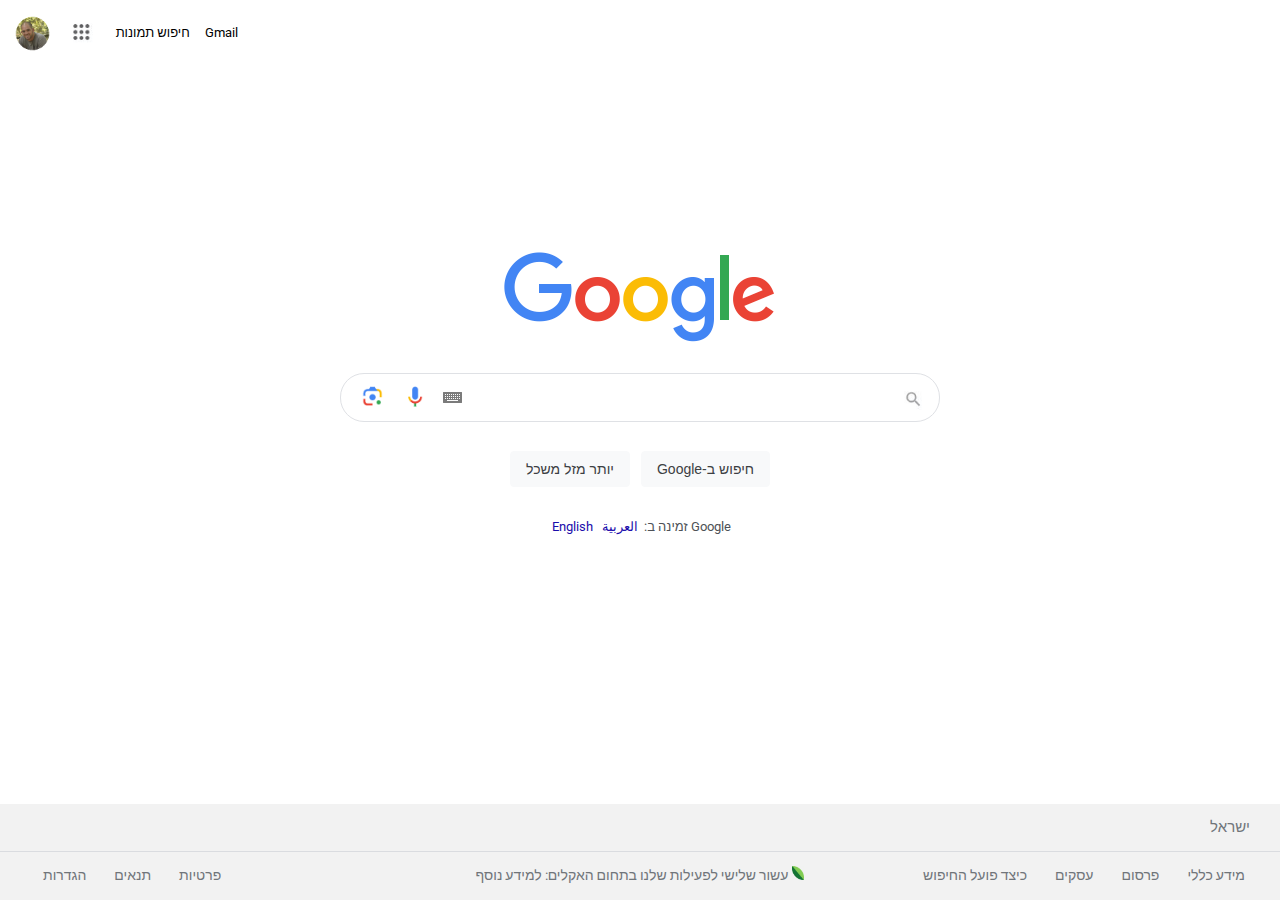
<file: index.html>
<!DOCTYPE html>
<html lang="he">

<head>
    <meta charset="UTF-8">
    <meta name="viewport" content="width=device-width, initial-scale=1.0">
    <title>Google</title>
    <link rel="icon" href="images/top_logo.png" type="image/png">
    <meta name="description" content="">
    <link type="text/css" href="style.css" rel="stylesheet" />
    <link href="https://fonts.googleapis.com/css2?family=Roboto:wght@300;400;500;700&display=swap" rel="stylesheet" />
</head>

<body>
    <div class="m-upper">
        <div class="m-upper_icon">
            <button> <img src="images/profile.png" id="m-upper_1" alt=""> </button>
        </div>
        <div class="m-upper_icon0">
            <button> <img src="images/upper_button.JPG" id="m-upper_2" alt="אפליקציות"> </button>
        </div>
        <div class="m-upper_icon1">
            <a href="" id="m-upper_3">חיפוש תמונות</a>
        </div>
        <div class="m-upper_icon1">
            <a href="" id="m-upper_4">Gmail</a>
        </div>
    </div>

    <div class="main">
        <div class="m-center">
            <div class="m-logo_center">
                <img src="images/main_google.png" alt="Goole Logo">
            </div>
        </div>
        <div class="m-search">
            <div class="m-search_box">
                <button class="search-button">
                    <img id="search-button1" src="images/camra.png" alt="">
                </button>
                <button class="search-button">
                    <img id="search-button2" src="images/microphon.png" alt="">
                </button>
                <button class="search-button">
                    <img id="search-button3" src="images/keyboard.png" alt="">
                </button>

                <input type="text" id="seabar" autofocus>
                <span class="search-button">
                    <img id="m-glass" src="images/‏‏glass.JPG" alt="Glass Icon">
                </span>

            </div>
            <div class="m-button">
                <div class="m-button1">
                    <button class="m-button2" type="submit">יותר מזל משכל</button>
                    <a href="search.html"><button class="m-button2" type="submit">Google-חיפוש ב</button></a>
                </div>
            </div>
        </div>

        <div class="m-search_available">
            <div class="m-search_available1">
                <a class="m-search_lang" href="">English</a>
                <a class="m-search_lang" href="">العربية</a>
            </div>
            <span class="m-search_available1">:זמינה ב Google</span>
        </div>
    </div>

    <div class="m-bottom">

        <div class="m-bottom1">
            <span>ישראל</span>
        </div>

        <div class="m-bottom2">

            <div id="m-bottom21">
                <a href="" id="m-bottom211">עשור שלישי לפעילות שלנו בתחום האקלים: למידע נוסף</a>
                <img id="imgbottom" src="images/green.png" alt="">
            </div>

            <div class="m-bottom22">
                <a class="m-bottom23" href="" ping="">מידע כללי</a>
                <a class="m-bottom23" href="" ping="">פרסום</a>
                <a class="m-bottom23" href="" ping="">עסקים</a>
                <a class="m-bottom23" href="" ping=""> כיצד פועל החיפוש </a>
            </div>

            <div class="m-bottom24">
                <a class="m-bottom25" href="" ping="">פרטיות</a>
                <a class="m-bottom25" href="" ping="">תנאים</a>
                <a class="m-bottom25" href="" ping="">הגדרות</a>
            </div>
        </div>

    </div>

</body>

</html>
</file>
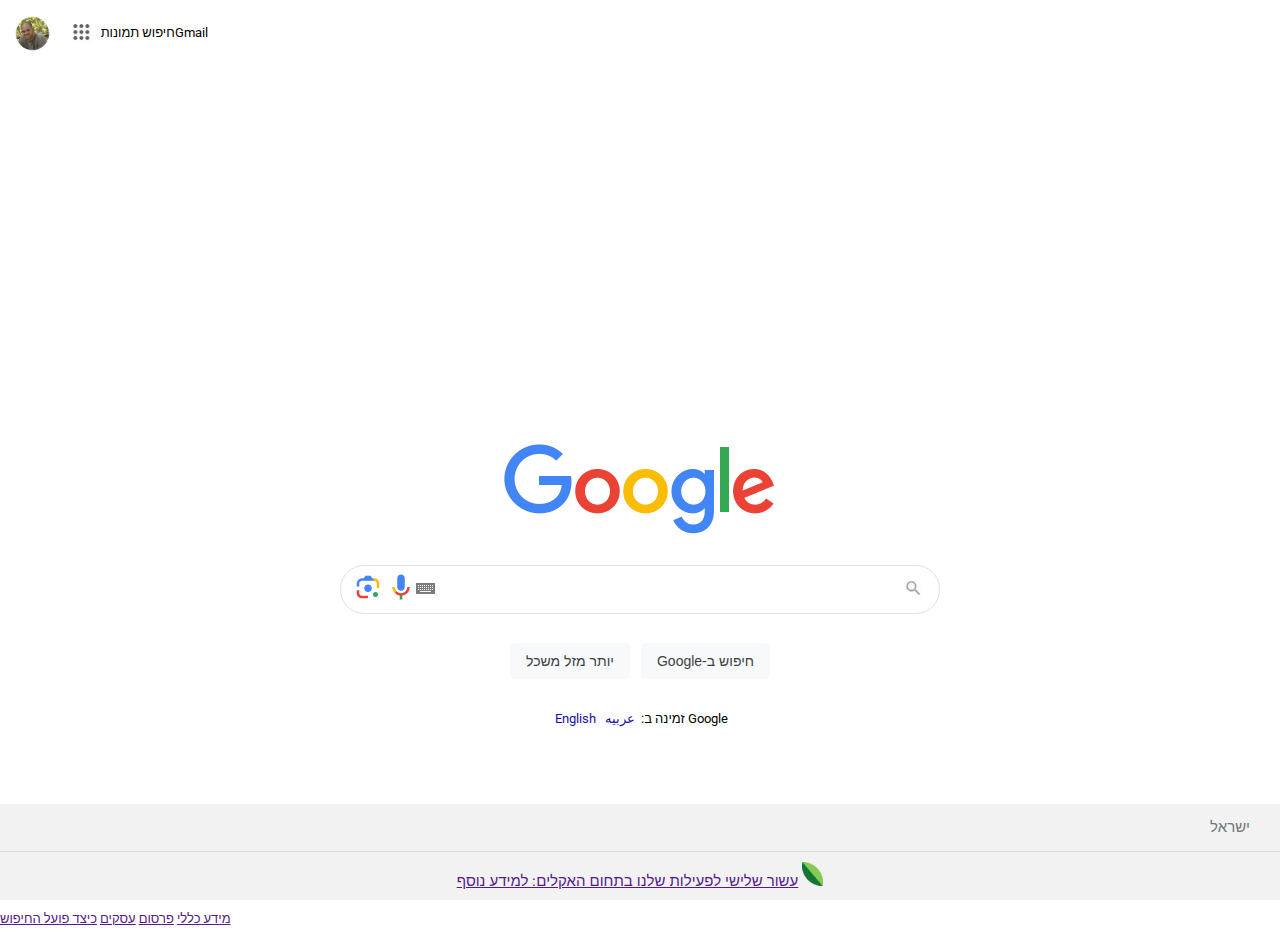
<file: main.html>
<!DOCTYPE html>
<html lang="he">

<head>
    <meta charset="UTF-8">
    <meta name="viewport" content="width=device-width, initial-scale=1.0">
    <title>Google</title>
    <link rel="icon" href="images/top_logo.png" type="image/png">
    <meta name="description" content="">
    <link type="text/css" href="style.css" rel="stylesheet" />
    <link href="https://fonts.googleapis.com/css2?family=Roboto:wght@300;400;500;700&display=swap" rel="stylesheet" />
</head>

<body>
    <div class="m-upper">
        <div class="m-upper_icon">
            <button> <img src="images/profile.png" id="m-upper_1" alt=""> </button>
        </div>
        <div class="m-upper_icon">
            <button> <img src="images/upper_button.JPG" id="m-upper_2" alt="אפליקציות"> </button>
        </div>
        <div class="m-upper_icon">
            <a href="" id="m-upper_3">חיפוש תמונות</a>
        </div>
        <div class="m-upper_icon">
            <a href="" id="m-upper_4">Gmail</a>
        </div>
    </div>
    <div class="m-center">
        <div class="m-logo_center">
            <img src="images/main_google.png" alt="Goole Logo">
        </div>
    </div>
    <div class="m-search">
        <div class="m-search_box">
            <button class="search-button">
                <img src="images/camra.png" alt="">
            </button>
            <button class="search-button">
                <img src="images/microphon.png" alt="">
            </button>
            <button class="search-button">
                <img src="images/keyboard.png" alt="">
            </button>

            <input type="text" id="seabar"  autofocus >
            <button class="search-button">
                <img id="m-glass" src="images/‏‏glass.JPG" alt="Glass Icon">
            </button>

        </div>
        <div class="m-button">
            <div class="m-button1">
                <button class="m-button2" type="submit">יותר מזל משכל</button>
                <button class="m-button2" type="submit">Google-חיפוש ב</button>
            </div>
        </div>
    </div>

    <div class="m-search_available">
        <div class="m-search_available1">
            <a class="m-search_lang" href="">English</a>
            <a class="m-search_lang" href="">عربيه</a>
        </div>
        <span>:זמינה ב Google</span>
    </div>


    <div class="m-bottom">

        <div class="m-bottom1">
            <span>ישראל</span>
        </div>

        <div class="m-bottom2">
            <a href="" id="m-bottom2.1">עשור שלישי לפעילות שלנו בתחום האקלים: למידע נוסף</a>
            <img src="images/green.png" alt="">
        </div>

        <div class="m-bottom3">
            <div class="m-bottom3.1">
                <a href="" ping="">מידע כללי</a>
                <a href="" ping="">פרסום</a>
                <a href="" ping="">עסקים</a>
                <a href="" ping=""> כיצד פועל החיפוש </a>
            </div>
        </div>
        
    </div>

</body>

</html>
</file>
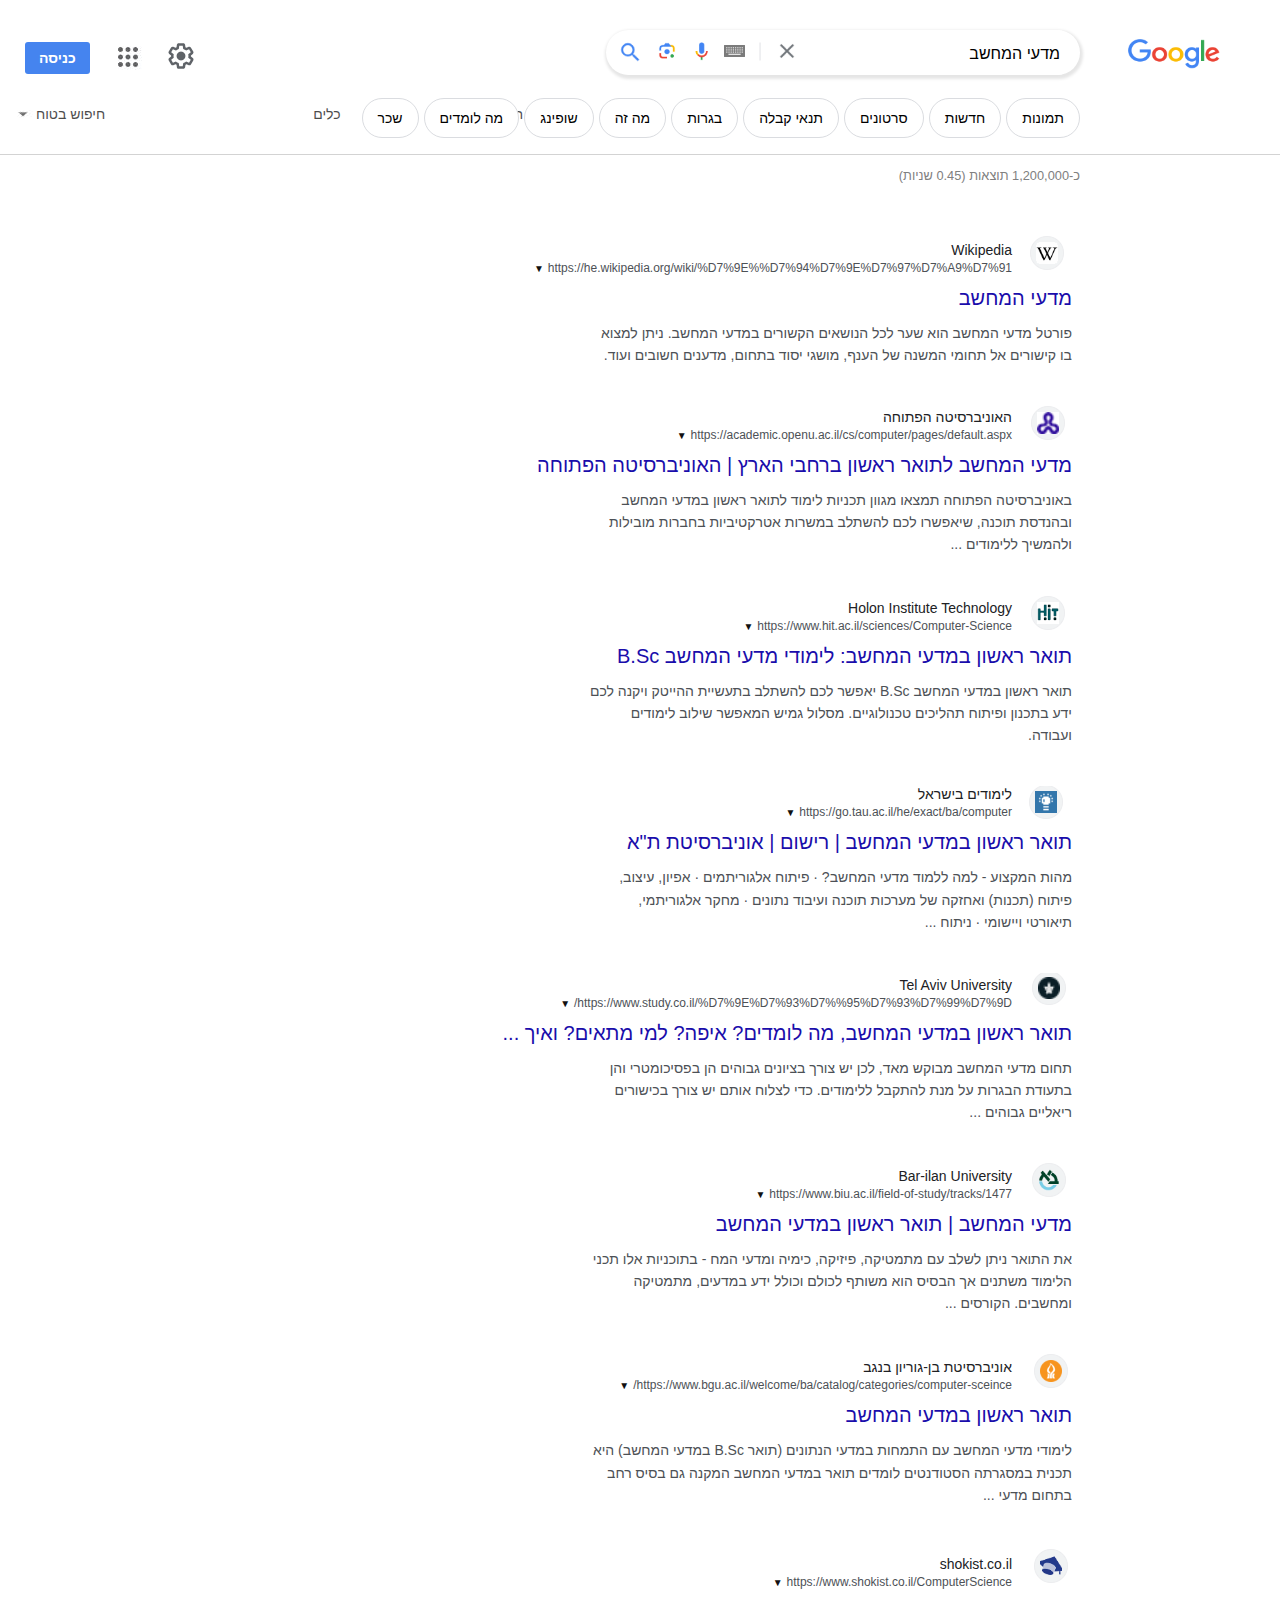
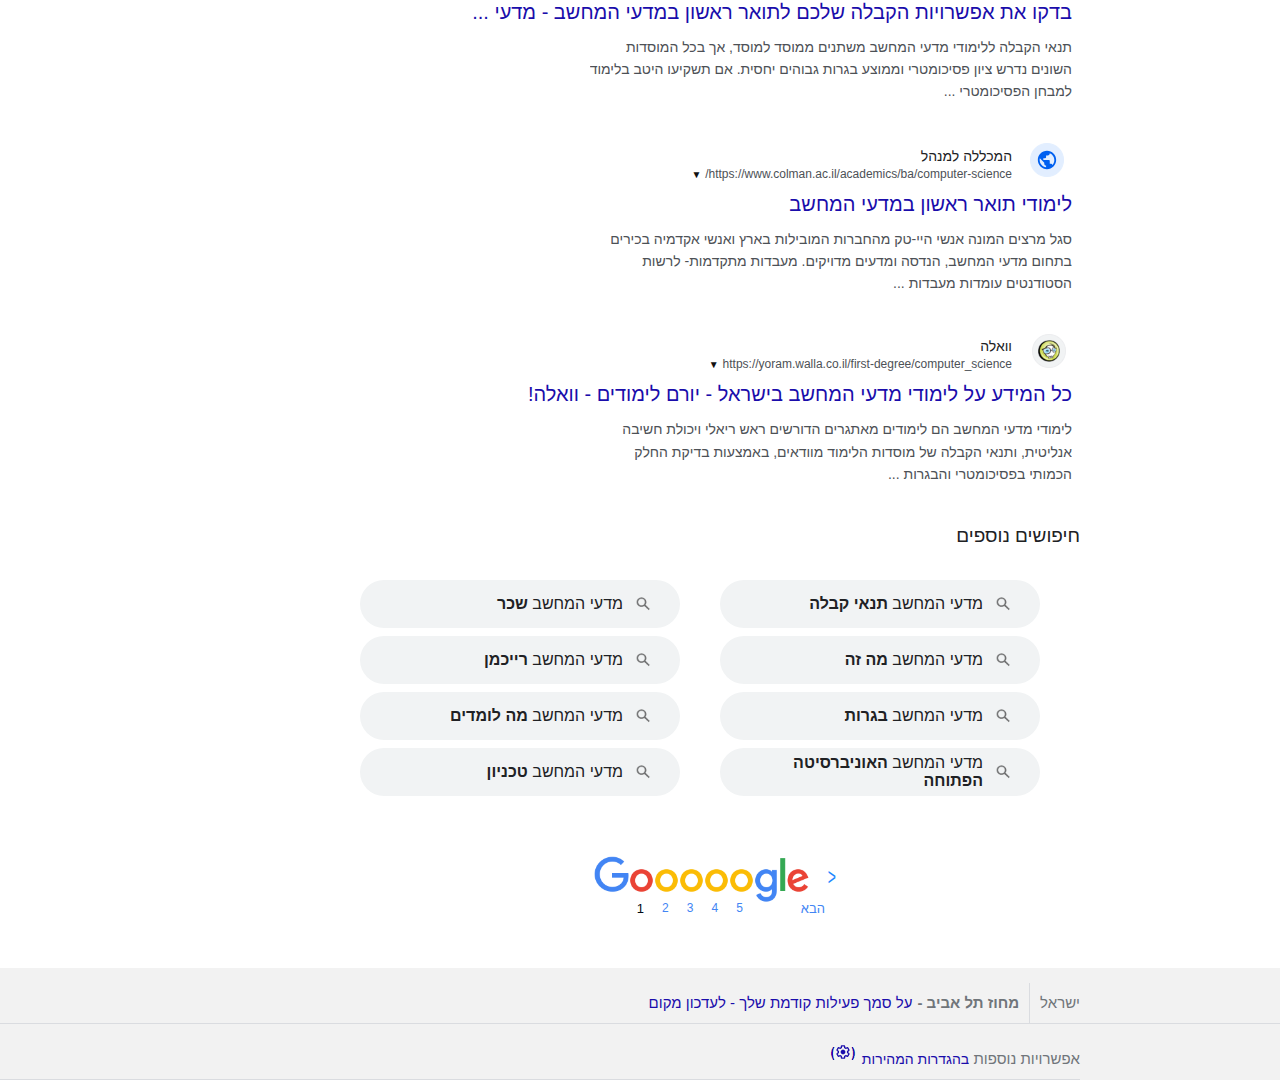
<file: search.html>
<!DOCTYPE html>
<html lang="he">

<head>
    <meta charset="UTF-8">
    <meta name="viewport" content="width=device-width, initial-scale=1.0">
    <meta content="images/top_logo.png" itemprop="image">
    <title>מדעי המחשב - חיפוש ב- Google</title>
    <link rel="icon" href="images/top_logo.png" type="image/png">
    <link type="text/css" href="search.css" rel="stylesheet" />
    <link href="https://fonts.googleapis.com/css2?family=Roboto:wght@300;400;500;700&display=swap" rel="stylesheet" />
</head>

<body>
    <div class="m-topbar">
        <div id="topbar">

            <div class="lefter">
                <ul class="ultop">
                    <li class=" leftupper"><button id="login">כניסה</button></li>
                    <li class=" leftupper"><a href="main.html"><img src="images/upper_button.JPG"></a> </li>
                    <li class=" leftupper"><a href="main.html"><img src="images/settings.png"></a></li>
                </ul>
            </div>

            <div id="searchbar" type="text">
                <span class="search-img">
                    <button class="search-button">
                        <img src="images/blu_glass.png" alt="">
                    </button>
                    <button class="search-button">
                        <img src="images/camra.png" alt="">
                    </button>
                    <button class="search-button">
                        <img src="images/microphon.png" alt="">
                    </button>
                    <button class="search-button">
                        <img id="keyboard" src="images/keyboard.png" alt="">
                    </button>
                    <button class="search-button">
                        <img src="images/theline.png" alt="">
                    </button>
                    <button class="search-button">
                        <img id="x_img" src="images/x_img.png" alt="">
                    </button>
                </span>
                <input type="text" value="מדעי המחשב">
            </div>

            <div class="logo">
                <a href="index.html" title="מעבר לדף הבית של Google" id="logo">
                    <img class="google_logo" src="images/main_google.png" style="background:none" alt="Google"
                        height="30" width="92" data-atf="1" data-frt="0">
                </a>
            </div>
        </div>

        <div id="optionsbar">
            <ul id="optionsmenu2">
                <button id="safty">
                    <img src="images/open.JPG" alt="">
                    <li>חיפוש בטוח</li>
                </button>
                <button>
                    <li>כלים</li>
                </button>
                <div id="tool"></div>
                <button>
                    <img src="images/open.JPG" alt="">
                    <li>כל המסננים</li>
                </button>
            </ul>

            <ul id="optionsmenu1">
                <button>
                    <li>שכר</li>
                </button>
                <button>
                    <li>מה לומדים</li>
                </button>
                <button>
                    <li>שופינג</li>
                </button>
                <button>
                    <li>מה זה</li>
                </button>
                <button>
                    <li>בגרות</li>
                </button>
                <button>
                    <li>תנאי קבלה</li>
                </button>
                <button>
                    <li>סרטונים</li>
                </button>
                <button>
                    <li>חדשות</li>
                </button>
                <button>
                    <li>תמונות</li>
                </button>
            </ul>
        </div>
    </div>

    <div id="searchresultsarea">
        <p id="searchresultsnumber">כ-1,200,000 תוצאות (0.45 שניות) </p>
        <div class="searchresult">
            <div class="topResolt">
                <button class="reicons"><img src="images/wiki.png"> </button><span class="h3cot">Wikipedia</span>

                <a class="urlToPage">
                    https://he.wikipedia.org/wiki/%D7%9E%%D7%94%D7%9E%D7%97%D7%A9%D7%91</a>
                <button class="triengle">▼</button>
            </div>
            <div class="bottemResult">
                <h2>מדעי המחשב</h2>
                <p>פורטל מדעי המחשב הוא שער לכל הנושאים הקשורים במדעי המחשב. ניתן למצוא בו קישורים אל תחומי המשנה של
                    הענף, מושגי יסוד בתחום, מדענים חשובים ועוד.</p>
            </div>
        </div>

        <div class="searchresult">
            <div class="topResolt">
               <button class="reicons"><img src="images/icon1.png"> </button> <span class="h3cot">האוניברסיטה הפתוחה</span>
                <a class="urlToPage">https://academic.openu.ac.il/cs/computer/pages/default.aspx</a> <button
                    class="triengle">▼</button>
            </div>
            <div class="bottemResult">
                <h2>מדעי המחשב לתואר ראשון ברחבי הארץ | האוניברסיטה הפתוחה</h2>
                <p>באוניברסיטה הפתוחה תמצאו מגוון תכניות לימוד לתואר ראשון במדעי המחשב ובהנדסת תוכנה, שיאפשרו לכם להשתלב
                    במשרות אטרקטיביות בחברות מובילות ולהמשיך ללימודים ...</p>
            </div>
        </div>

        <div class="searchresult">
            <div class="topResolt">
                <button class="reicons"><img src="images/holon.png"> </button> <span class="h3cot">Holon Institute Technology</span>


                <a class="urlToPage">https://www.hit.ac.il/sciences/Computer-Science</a> <button
                    class="triengle">▼</button>
            </div>
            <div class="bottemResult">
                <h2>תואר ראשון במדעי המחשב: לימודי מדעי המחשב B.Sc</h2>
                <p>תואר ראשון במדעי המחשב B.Sc יאפשר לכם להשתלב בתעשיית ההייטק ויקנה לכם ידע בתכנון ופיתוח תהליכים
                    טכנולוגיים. מסלול גמיש המאפשר שילוב לימודים ועבודה.</p>
            </div>
        </div>

        <div class="searchresult">
            <div class="topResolt">
                <button class="reicons"><img src="images/lim.png"> </button><span class="h3cot">לימודים בישראל</span>
                <a class="urlToPage">https://go.tau.ac.il/he/exact/ba/computer</a> <button class="triengle">▼</button>
            </div>
            <div class="bottemResult">
                <h2>תואר ראשון במדעי המחשב | רישום | אוניברסיטת ת"א</h2>
                <p>מהות המקצוע - למה ללמוד מדעי המחשב? · פיתוח אלגוריתמים · אפיון, עיצוב, פיתוח (תכנות) ואחזקה של מערכות
                    תוכנה ועיבוד נתונים · מחקר אלגוריתמי, תיאורטי ויישומי · ניתוח ...</p>
            </div>
        </div>

        <div class="searchresult">
            <div class="topResolt">
                <button class="reicons"><img src="images/ta.png"> </button> <span class="h3cot">Tel Aviv University</span>
                <a
                    class="urlToPage">https://www.study.co.il/%D7%9E%D7%93%D7%%95%D7%93%D7%99%D7%9D/</a>
                <button class="triengle">▼</button>
            </div>
            <div class="bottemResult">
                <h2>תואר ראשון במדעי המחשב, מה לומדים? איפה? למי מתאים? ואיך ...</h2>
                <p>תחום מדעי המחשב מבוקש מאד, לכן יש צורך בציונים גבוהים הן בפסיכומטרי והן בתעודת הבגרות על מנת להתקבל
                    ללימודים. כדי לצלוח אותם יש צורך בכישורים ריאליים גבוהים ...</p>
            </div>
        </div>

        <div class="searchresult">
            <div class="topResolt">
                <button class="reicons"><img src="images/bari.png"> </button> <span class="h3cot">Bar-ilan University</span>
                <a class="urlToPage">https://www.biu.ac.il/field-of-study/tracks/1477</a> <button
                    class="triengle">▼</button>
            </div>
            <div class="bottemResult">
                <h2>מדעי המחשב | תואר ראשון במדעי המחשב</h2>
                <p>את התואר ניתן לשלב עם מתמטיקה, פיזיקה, כימיה ומדעי המח - בתוכניות אלו תכני הלימוד משתנים אך הבסיס הוא
                    משותף לכולם וכולל ידע במדעים, מתמטיקה ומחשבים. הקורסים ...</p>
            </div>
        </div>

        <div class="searchresult">
            <div class="topResolt">
                <button class="reicons"><img src="images/beng.png"> </button> <span class="h3cot">אוניברסיטת בן-גוריון בנגב</span>
                <a class="urlToPage">https://www.bgu.ac.il/welcome/ba/catalog/categories/computer-sceince/</a>
                <button class="triengle">▼</button>
            </div>
            <div class="bottemResult">
                <h2>תואר ראשון במדעי המחשב</h2>
                <p>לימודי מדעי המחשב עם התמחות במדעי הנתונים​​ (תואר B.Sc במדעי המחשב) היא תכנית במסגרתה הסטודנטים
                    לומדים
                    תואר במדעי המחשב המקנה גם בסיס רחב בתחום מדעי ...</p>
            </div>
        </div>

        <div class="searchresult">
            <div class="topResolt">
                <button class="reicons"><img src="images/sho.png"> </button><span class="h3cot">shokist.co.il</span>
                <a class="urlToPage">https://www.shokist.co.il/ComputerScience</a> <button class="triengle">▼</button>
            </div>
            <div class="bottemResult">
                <h2>בדקו את אפשרויות הקבלה שלכם לתואר ראשון במדעי המחשב - מדעי ...</h2>
                <p>תנאי הקבלה ללימודי מדעי המחשב משתנים ממוסד למוסד, אך בכל המוסדות השונים נדרש ציון פסיכומטרי וממוצע
                    בגרות
                    גבוהים יחסית. אם תשקיעו היטב בלימוד למבחן הפסיכומטרי ...</p>
            </div>
        </div>

        <div class="searchresult">
            <div class="topResolt">
                <button class="reicons"><img src="images/minh.png"> </button><span class="h3cot">המכללה למנהל</span>
                <a class="urlToPage">https://www.colman.ac.il/academics/ba/computer-science/</a> <button
                    class="triengle">▼</button>
            </div>
            <div class="bottemResult">
                <h2>לימודי תואר ראשון במדעי המחשב</h2>
                <p>סגל מרצים המונה אנשי היי-טק מהחברות המובילות בארץ ואנשי אקדמיה בכירים בתחום מדעי המחשב, הנדסה ומדעים
                    מדויקים. מעבדות מתקדמות- לרשות הסטודנטים עומדות מעבדות ...</p>
            </div>
        </div>

        <div class="searchresult">
            <div class="topResolt">
                <button class="reicons"><img src="images/walla.png"> </button>  <span class="h3cot">וואלה</span>
                <a class="urlToPage">https://yoram.walla.co.il/first-degree/computer_science</a> <button
                    class="triengle">▼</button>
            </div>
            <div class="bottemResult">
                <h2>כל המידע על לימודי מדעי המחשב בישראל - יורם לימודים - וואלה!</h2>
                <p>לימודי מדעי המחשב הם לימודים מאתגרים הדורשים ראש ריאלי ויכולת חשיבה אנליטית, ותנאי הקבלה של מוסדות
                    הלימוד
                    מוודאים, באמצעות בדיקת החלק הכמותי בפסיכומטרי והבגרות ...</p>
            </div>
        </div>

        <div class="relatedsearches">
            <h3>חיפושים נוספים</h3>
            <div class="relatedlists">
                <ul class="relatedright">
                    <li class="inbox">
                        <div class="glassinbox"></div>
                        <div class="wroteninbox">
                            מדעי המחשב <b>תנאי קבלה</b>
                        </div>
                    </li>
                    <li class="inbox">
                        <div class="glassinbox"></div>
                        <div class="wroteninbox">
                            מדעי המחשב <b>מה זה</b>
                        </div>
                    </li>
                    <li class="inbox">
                        <div class="glassinbox"></div>
                        <div class="wroteninbox">
                            מדעי המחשב <b>בגרות</b>
                        </div>
                    </li>
                    <li class="inbox">
                        <div class="glassinbox"></div>
                        <div class="wroteninbox">
                            מדעי המחשב <b>האוניברסיטה הפתוחה</b>
                        </div>
                    </li>

                </ul>
                <ul class="relatedleft">
                    <li class="inbox">
                        <div class="glassinbox"></div>
                        <div class="wroteninbox">
                            מדעי המחשב <b>שכר</b>
                        </div>
                    </li>
                    <li class="inbox">
                        <div class="glassinbox"></div>
                        <div class="wroteninbox">
                            מדעי המחשב <b>רייכמן</b>
                        </div>
                    </li>
                    <li class="inbox">
                        <div class="glassinbox"></div>
                        <div class="wroteninbox">
                            מדעי המחשב <b>מה לומדים</b>
                        </div>
                    </li>
                    <li class="inbox">
                        <div class="glassinbox"></div>
                        <div class="wroteninbox">
                            מדעי המחשב <b>טכניון</b>
                        </div>
                    </li>
                </ul>

            </div>
        </div>

        <div class="LongGoogle">
            <img src="images/longGoogle.png">
        </div>
        <div class="pagebar">
            <ul class="pagelist">
                <li class="pagelistfirst" id="line1">1</li>
                <li class="pagelistnumber"><a href="main.html">2</a></li>
                <li class="pagelistnumber"><a href="main.html">3</a></li>
                <li class="pagelistnumber"><a href="main.html">4</a></li>
                <li class="pagelistnumber"><a href="main.html">5</a></li>
                <li class="pagelistnext"><a href="main.html">הבא</a></li>
            </ul>
        </div>
    </div>

    <div class="m-bottom">

        <div class="m-bottom1">
            <span>ישראל</span>
            <a id="m-bottom12"><b>מחוז תל אביב - </b></a>
            <a id="m-bottom11" href="">על סמך פעילות קודמת שלך - לעדכון מקום</a>
        </div>

        <div class="m-bottom2">
            <div id="m-bottom21">
                <span id="fff">אפשרויות נוספות
                 <a href="" id="m-bottom211">בהגדרות המהירות</a></span>
               <span id="rrr" > <img id="imgbottom" src="images/setting2.png" alt=""></span>
            </div>
        </div>
</body>

</html>
</file>
<file: style.css>
/* style.css */

body {
    background-color: #fff;
    font: 13px/27px Roboto, Arial, sans-serif;
    width: 100%;
    height: 100%;
    margin: 0;
    padding: 0;
    overflow: hidden;
    display: flex;
    flex-direction: column;
    flex-grow: 0;
}

body {
    background-color: #fff;
    font: 13px/27px Roboto, Arial, sans-serif;
    display: flex;
    flex-direction: column;
    align-items: center;
    width: 100%;
    height: 100%;
    margin: 0;
    padding: 0;
    overflow: hidden;
}

.m-upper {
    position: relative;
    right: 6px;
    top: 2px;
    height: 48px;
    width: 100%;
    display: flex;
    align-items: center;
    padding: 6px;
}

.m-upper_icon {
    position: relative;
    display: flex;
    justify-content: center;
    align-items: center;
    float: left;
    height: 55px;
    width: auto;
}

.m-upper_icon0 {
    position: relative;
    display: flex;
    justify-content: center;
    align-items: center;
    float: left;
    width: auto;
}

.m-upper_icon0 button{
    padding: 0px 6px;
    height: 0px;
}

.m-upper_icon1 {
    position: relative;
    display: flex;
    justify-content: center;
    align-items: center;
    float: left;
    padding-left: 15px;
    height: 55px;
    width: auto;
}

#m-upper_3,
#m-upper_4 {
    position: relative;
    top: 0px;
    text-decoration: none;
    color: black;
    display: flex;
    justify-content: center;
    align-items: center;
}

.m-upper_icon button,
.m-upper_icon a,
.m-upper_icon0 button,
.m-upper_icon0 a {
    border: #ffffff;
    background-color: #ffffff;
    margin: 0 0px;
    height: 45px;
}


#m-upper_1 {
    height: 45px;
    margin-top: 0px;
    padding-left: 10px;
    padding-top: 0px;
}

#m-upper_2 {
    background-color: #fff;
    height: 30px;
    display: flex;
    justify-content: center;
    align-items: center;
}

.m-upper_icon0 button:hover {
    box-shadow: 0px 0px 0px 1px rgba(1,0,0,0.1);
    border-radius: 50%;
    cursor: pointer;
}

#m-upper_3:hover,
#m-upper_4:hover {
    text-decoration: underline;
}

button {
    background-color: #f8f9fa;
    border: 1px solid #f8f9fa;
    border-radius: 4px;
    color: #3c4043;
    font-family: arial, sans-serif;
    font-size: 14px;
    line-height: 27px;
    height: 36px;
    text-align: center;
    cursor: pointer;
    user-select: none;
}

.main {
    display: flex;
    justify-content: center;
    align-items: center;
    flex-direction: column;
    height: 100%;
}

.m-center {
    display: flex;
    flex-direction: column;
    align-items: center;
    width: 100%;
    margin-top: 30%;
}

.m-logo_center img {
    position: relative;
    height: 100%;
}

.m-search {
    padding: 20px;
    max-height: 160px;
    height: 120px;
    display: flex;
    flex-direction: column;
}

#seabar {
    direction: rtl;
    border: none;
    outline: none;
    background: none;
    position: relative;
    bottom: 4px;
    right: 35px;
    margin-left: 30px;
}

.m-search_box {
    flex: 1;
    display: flex;
    padding: 5px 6px 0 8px;
    z-index: 3;
    min-height: 42px;
    background: #fff;
    border: 1px solid #dfe1e5;
    box-shadow: none;
    border-radius: 24px;
    margin: 0 auto;
    max-width: 584px;
    width: 600px;
}

.m-search_box:hover {
    box-shadow: 0px 2px 5px rgba(0, 0, 0, 0.1);
}

.search-button {
    position: relative;
    background: none;
    border: none;
    padding: 0;
}

#search-button3:hover {
    cursor: pointer;
}

#search-button1 {
    height: 28px;
    width: auto;
    display: flex;
    padding: 0 8px;
}

#search-button2 {
    height: 26px;
    width: auto;
    display: flex;
    padding: 0 8px;
}

#search-button3 {
    height: 11px;
    width: auto;
    display: flex;
    padding: 0 8px;
}

#m-glass {
    position: absolute;
    top: 50%;
    right: 5px;
    transform: translateY(-50%);
    width: 30px;
    height: 30px;
}

#m-glass img {
    width: 40px;
    height: auto;
    display: flex;
    padding: 0 8px;
}

input {
    width: 100%;
    border: none;
}

.m-button {
    display: flex;
    flex-direction: column;
    align-items: center;
    padding-top: 18px;
    height: 70px;
}

.m-button2 {
    margin: 11px 4px;
    padding-left: 15px;
    padding-right: 15px;
}

.m-button2:hover {
    box-shadow: 0 1px 1px rgba(0, 0, 0, .1);
    background-color: #f8f9fa;
    border: 1px solid #dadce0;
    color: #202124;
}

.m-search_available {
    flex-grow: 1;
    text-align: center;
}

.m-search_available1 {
    color: #4d5156;
    display: inline-block;
    line-height: 28px;
}

.m-search_lang:hover {
    text-decoration: underline;
}

.m-search_lang {
    padding: 0px 3px;
    color: #1a0dab;
    text-decoration: none;
}

.m-bottom {
    position: absolute;
    bottom: 0;
    left: 0;
    width: 100%;
    height: 96px;
    background-color: #f2f2f2;
    box-sizing: border-box;
    z-index: 999;
    justify-content: space-evenly;
}

.m-bottom1 {
    padding: 10px 30px;
    border-bottom: 1px solid #dadce0;
    font-size: 15px;
    color: #70757a;
    display: flex;
    flex-wrap: wrap;
    justify-content: space-between;
    text-align: right;
    direction: rtl;
}

.m-bottom2 {
    padding: 10px 30px;
    font-size: 15px;
    color: #70757a;
    text-align: center;
    text-decoration: none;
}

#imgbottom {
    width: 12px;
    height: auto;
}

#m-bottom21 {
    width: 100%;
}

#m-bottom211 {
    font-size: 14px;
    vertical-align: top;
    text-decoration: none;
    color: #70757a;
}

#m-bottom211:hover {
    text-decoration: underline;
}

.m-bottom22 {
    font-size: 14px;
    position: absolute;
    right: 35px;
    top: 56px;
    padding-top: 2px;
}

.m-bottom24 {
    font-size: 14px;
    position: absolute;
    left: 18px;
    top: 56px;
    padding-top: 2px;
}

.m-bottom23,
.m-bottom25 {
    padding-left: 25px;
    text-decoration: none;
    color: #70757a;
}

.m-bottom23:hover,
.m-bottom25:hover {
    text-decoration: underline;
}
</file>
<file: search.css>
body{
    font-family: arial,sans-serif;
    font-size: 14px;
    min-height: 100%;
    position: relative;
    color: #202124;
}

html, body {
    margin: 0;
    padding: 0;
    height: auto;
}

.m-topbar {
    margin-top: 20px;
    background-color: #fff;
}

#topbar {
    height: 60px;
    width: 100%;
    position: fixed;
    right: 0px;
    left: 0px;
    background-color: white;
    z-index: 9999;
}


#searchbarimage {
    height: 30px;
    padding: 0px 28px 10px 30px;
    cursor: pointer;
    text-align: right;
}

.m-upper_icon {
    display: flex;
    justify-content: center; /* ממרכז את התוכן אופקית */
    align-items: center; /* ממרכז את התוכן אנכית */
    float: right;
    padding-left: 0px;
    height: 60px;
    width: 70px;
}

.logo {
    position: absolute;
    top: 15px;
    right: 30px;
    padding: 4px 30px 0 28px;
}

.ultop {
    position: absolute;
    float: left;
    align-items: center;
    height: 48px;
    display: flex;
    padding-right: 10px;
    padding-left: 25px;
}

.leftupper{
    list-style: none;
    margin-right: 20px;
    color: #111;
    text-decoration: none;
    font-size: 13px;
}

#login{
  
    background: #4584ef;
    border: none;
    outline: none;
    padding:8px 14px;
    color: #fff;
    font-size: 14px;
    font-weight: 700;
    border-radius: 3px;
    cursor: pointer;
    
}

#searchbarbutton {
    height: 45px;
    width: 55px;
    position: relative;
    margin-right: -2px;
    background-color: white;
}
.search-button {
    position: relative;
    background: none;
    border: none;
    padding: 0;
}

#searchbarbutton svg {
    height: 25px;
    width: 35px;
    position: relative;
    left: -3px;
}

#searchbar {
    width: 37%;
    height: 45px;
    border-radius: 100px;
    border-color: lightgray;
    border-width: 2px;
    font-size: 16px;
    position: absolute;
    bottom: 5px;
    overflow: hidden;
    display: block;
    right: 200px;
    box-shadow: 1px 2px 3px 2px rgba(0,0,0,0.1);
}

#searchbar:hover {
    box-shadow: 1px 2px 4px 3px rgba(0,0,0,0.1);
}

#searchbar > input {
    position: absolute;
    right: 18px;
    text-align: right;
    height: 45px;
    border-style: none;
    font-size: 16px;
}

#searchbar > input:focus {
    outline: none;
}

.search-img {
    position: absolute;
    display: flex;
    width: 100%;
    height: 100%;
}

.search-img img{
    height: 23px;
    width: auto;
    padding-left: 12px;
}

#keyboard {
    height: 12px;
    width: auto;
}

#x_img {
    height: 20px;
    width: auto;
}

#searchbar button {

    border: none;
    cursor: pointer;
}

#searchbar button:focus {
    outline: none;
}

#boxesicon {
    width: 25px;
    height: 25px;
    background-image: url('images/boxes.png');
    opacity: 0.6;
    background-size: 26px;
    position: absolute;
    right: 130px;
    bottom: 14px;
}

#optionsmenuactive::after {
    content: '';
    display: block;
    position: absolute;
    width: 100%;
    height: 3px;
    background-color: #4285F4;
    left: 5px;
    bottom: 0px;
}

#optionsmenu2 {
    list-style: none;
    display: flex;
    flex-direction: row;
    padding: 0px;
    margin: 0px;
}

#optionsmenu2 button{
    height: 40px;
    font-family: Google Sans,arial,sans-serif;
    font-size: 14px;
    display: flex;
    align-items: center;
    align-content: center;
    background-color: white;
    border: 0px;
    border-radius: 8px;
    margin-bottom: 20px;
    padding: 0 9px;
}

#optionsmenu2 button:hover{
    cursor: pointer;
    background-color: #f8f9fa;
}

#optionsmenu2 li {
    padding: 0px 0px 0px 0px;
    opacity: 0.7;
}

#safty {
    left: 0px;
    margin-right: 190px;
}

#tool {
    /* margin-left: 7px; */
    margin-left: 80px;
    margin-right: 5px;
    margin-top: 10px;
    margin-bottom: 28px;
    border-right: 1px solid #dadce0;
}
.h3cot{
    color: #202124;
    font-size: 14px;
    display: block;
    line-height: 20px;
    white-space: nowrap;
    cursor: pointer;
    margin-bottom: -1px;
    /* margin-top: 40px; */
    margin-right: 60px;
    margin-top: -40px;
}

.urlToPage{
    margin-right: 60px;
}

.triengle{
    -webkit-text-fill-color: #111;
}

.topResolt{
    margin-bottom: -15px;
}

.reicons{
    position: relative;
    margin-top: 40px;
  
}

#searchresultsarea {
    margin-right: 200px;
    font-family: 'Arial';
    direction: rtl;
}


#searchresultsnumber {
    font-size: 0.8rem;
    color: gray;
}
  
.searchresult {
    margin-right: 8px;
}

.searchresult h2 {
    /* font-size: 19px;
    line-height: 18px;
    font-weight: normal;
    color: rgb(29, 1, 189);
    margin-bottom: 0px;
    margin-top: 25px; */
    margin-top: 18px;
    padding-top: 5px;
    display: inline-block;
    line-height: 1.3;
    margin-bottom: -20px;
    font-family: arial,sans-serif;
    font-size: 20px;
    font-weight: 400;
    /* color: #681da8; */
    color: #1a0dab;
    cursor: pointer;
    text-align: right;
}

.searchresult a {
    /* font-size: 14px;
    line-height: 14px;
    color: green;
    margin-bottom: 0px; */
    direction: ltr;
    font-size: 12px;
    line-height: 18px;
    white-space: nowrap;
    color: #4d5156;
    font-style: normal;
    cursor: pointer;
}

.searchresult button {
    font-size: 10px;
    line-height: 14px;
    color: green;
    margin-bottom: 0px;
    padding: 0px;
    border-width: 0px;
    background-color: white;
}

#bellicon {
    width: 20px;
    height: 20px;
    background-color: rgb(105, 105, 105);
    background-image: url('images/bell.png');
    background-size: 12px;
    background-position: 50% 50%;
    background-repeat: no-repeat;
    border-radius: 30px;
    position: absolute;
    right: 90px;
    bottom: 18px;
}

#profileimage {
    border-radius: 50px;
    width: 32px;
    height: 32px;
    position: absolute;
    right: 40px;
    bottom: 12px;
}

#optionsbar {
    width: 100%;
    height: 70px;
    border-width: 0px;
    border-bottom: 1px;
    border-color: lightgray;
    border-style: solid;
    display: flex;
    align-items: flex-end;
    font-family: 'Arial';
    font-size: 13px;
    color: rgb(112, 112, 112);
    padding-top: 64px;
}

#optionsmenu1 {
    position: absolute;
    right: 200px;
    list-style: none;
    display: flex;
    flex-direction: row;
    margin-bottom: 16px;
}

#optionsmenu1 button {
    font-family: arial,sans-serif;
    font-size: 14px;
    display: flex;
    align-items: center;
    height: 40px;
    justify-content: center;
    background: #fff;
    border: 1px solid #dadce0;
    box-sizing: border-box;
    border-radius: 20px;
    min-width: 38px;
    cursor: pointer;
    padding: 0px 15px 0px 15px;
    margin-left: 5px ;
}

#optionsmenu1 button:hover {
    background-color: #dae0e6;
}

#optionsmenuactive {
    color: #4285F4;
    font-weight: bold;
    position: relative;
    z-index: -1;
}

.searchresult p {
    width: 45%;
    color: #4d5156;
    display: -webkit-box;
    -webkit-box-orient: vertical;
    overflow: hidden;
    padding-top: 0px;
    margin-bottom: 0px;
    line-height: 1.58;
    text-align: right;
    font-family: arial,sans-serif;
    font-size: 14px;
    font-weight: normal;
    
}

.relatedsearches h3 {
    font-weight: normal;
    font-size: 19px;
    margin-top: 40px;
    
}

.relatedlists ul {
    list-style: none;
    color: rgb(29, 1, 189);
    padding-left: 0px;
    font-size: 14px;
    margin-bottom: 50px;
}

.relatedlists {
    display: flex;
    flex-direction: row;
    justify-content: space-between;
    width: 300px;
}

.relatedlists ul li {
    margin-bottom: 8px;
}


.pagelist {
    list-style: none;
    color: rgb(29, 135, 255);
    display: flex;
    flex-direction: row;
    font-size: 12px;
    
    direction: ltr;
}
.pagebar{
    margin-bottom: 30px;
    margin-left: 160px;
    display: block;
    margin-right: 237px;
    margin-bottom: 40px;
    display: flex;
}

.pagelistprevious::before {
    content: '<';
    display: block;
    position: absolute;
    right: 12px;
    top: -35px;
    color: rgb(29, 135, 255);
    font-size: 20px;
    transform: scale(0.7, 1.2);
}

.pagelistprevious::after {
    content: '';
    display: block;
    position: absolute;
    right: -40px;
    top: -35px;
    width: 40px;
    height: 40px;
    background-image: none;
    background-repeat: no-repeat;
    background-size: 28px;
}

.pagelistfirst {
    margin-left: 20px;
    font-size: 13px;
    color: #020a17;  
}

.pagelistnumber{
    color: #4285f4;
   
}

a{
    color: #4285f4;;
    text-decoration: none;
}

.pagelistnumber:hover{
    text-decoration: underline;
}

.pagelistnumber::before, .pagelistfirst::before {
    content: '';
    display: block;
    position: absolute;
    left: -2px;
    top: -21px;
    border-radius: 50px;
    width: 10px;
    height: 10px;
    background-color:none;
    z-index: 3;
}

.pagelistfirst::after {
    content: '';
    display: block;
    position: absolute;
    left: -6px;
    top: -25px;
    border-radius: 50px;
    width: 18px;
    height: 18px;
    z-index: 2;
}

.pagelist li {
    margin-right: 18px;
    position: relative;
}

.pagelistnext {
    margin-left: 40px;
    font-size: 13px;
}

.pagelistnext::before {
    content: '>';
    display: block;
    position: absolute;
    left: 25px;
    top: -35px;
    color: rgb(29, 135, 255);
    font-size: 20px;
    transform: scale(0.7, 1.2);
}
.pagelistnext:hover{
    text-decoration: underline;
}
/* .pagelistnext::after {
    content: '';
    display: block;
    position: absolute;
    left: -55px;
    top: -37px;
    width: 50px;
    height: 50px;
    background-image: url('index.html');
    background-repeat: no-repeat;
    background-size: 48px;
} */
.inbox {
    align-items: center;
    background-color: #f1f3f4;
    border-radius: 100px;
    box-sizing: border-box;
    display: flex;
    max-height: none;
    min-height: 48px;
    padding-right: 17px;
    padding-left: 17px;
    position: relative;
    cursor: pointer;
    width: 320px;
}

.wroteninbox {
    -webkit-box-orient: vertical;
    color: #202124;
    display: -webkit-box;
    flex: 1;
    font-size: 16px;
    -webkit-line-clamp: 2;
    max-width: 227px;
    overflow-wrap: break-word;
    overflow: hidden;
}
.glassinbox {
    background-image: url(images/grayglass.png);
    background-position: center;
    background-repeat: no-repeat;
    background-size: 20px;
    height: 20px;
    padding: 10px;
    width: 20px;
}
.LongGoogle {
    display: block;
    margin-right: 260px;
    margin-bottom: -20px;
}

.m-bottom {
    position: relative;
    bottom: 0;
    left: 0;
    line-height: 40px;
    background-color: #f2f2f2;
}

.m-bottom1 {
    padding-top: 15px;
    padding-bottom: 0px;
    padding-right: 200px;
    border-bottom: 1px solid #dadce0;
    font-size: 15px;
    color: #70757a;
    display: flex;
    flex-wrap: wrap;
    text-align: right;
    direction: rtl;
    color: #70757a;
}
#m-bottom12{
    margin-right: 10px;
    padding-right: 10px;
    border-right: 1px solid #dadce0;
    color: #70757a;
}

#m-bottom11 {
    margin-right: 10px;
    padding-right: 10px;
    margin-right: -5px;
    color: #1a0dab;
}

#imgbottom {
    position: relative;
    width: 30px;
    height: auto;
    /* margin-right: 210px; */
    /* margin-top: 10px; */
    
 
}

.m-bottom2 {
    padding-top: 15px;
    padding-bottom: 0px;
    padding-right: 200px;
    font-size: 15px;
    color: #70757a;
    text-align: center;
    text-decoration: none;
}

.bottemResult h2:hover {
    text-decoration: underline;
}
.wroteninbox:hover {
    text-decoration: underline;
}

#m-bottom21 {
    width: 100%;
    border-bottom: 1px solid #dadce0;
    font-size: 15px;
    color: #70757a;
    flex-wrap: wrap;
    text-align: right;
    direction: rtl;
    align-items: center;
    align-content: center;
}

#m-bottom211 {
    top: 0px;
    font-size: 14px;
    vertical-align: top;
    text-decoration: none;
    color: #1a0dab;
    display: inline-flex;
}
</file>
